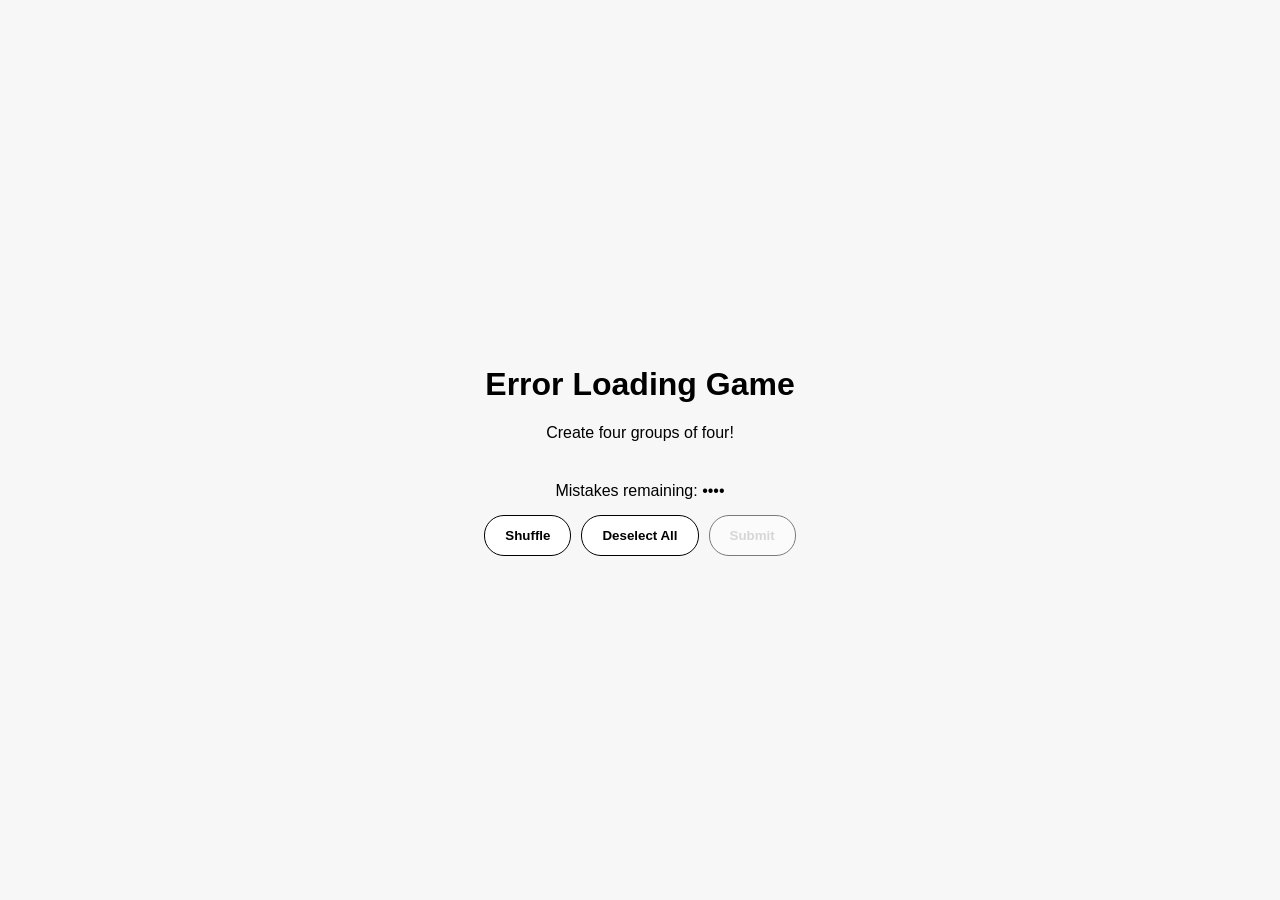
<file: index.html>
<!DOCTYPE html>
<html lang="en">
<head>
  <meta charset="UTF-8">
  <meta name="viewport" content="width=device-width, initial-scale=1.0">
  <title>Connections Clone</title>
  <link rel="stylesheet" href="style.css">
</head>
<body>
  <!-- Custom Top Prompt / Toast Container -->
  <div id="toast" class="toast"></div>

  <div class="container">
    <h1 id="game-title">Connections</h1>
    <p class="subtitle">Create four groups of four!</p>
    
    <div id="solved-container"></div>
    <div id="grid" class="grid"></div>

    <div class="mistakes">
      Mistakes remaining: <span id="lives">••••</span>
    </div>

    <div class="controls">
      <button onclick="shuffleGrid()">Shuffle</button>
      <button onclick="deselectAll()">Deselect All</button>
      <button id="submit-btn" onclick="submitGuess()" disabled>Submit</button>
    </div>
  </div>

  <script src="script.js"></script>
</body>
</html>
</file>
<file: style.css>
body {
  font-family: -apple-system, BlinkMacSystemFont, "Segoe UI", Roboto, sans-serif;
  background-color: #f7f7f7;
  display: flex;
  justify-content: center;
  align-items: center;
  min-height: 100vh;
  margin: 0;
}

/* Custom Floating Web Banner */
.toast {
  position: fixed;
  top: 25px;
  left: 50%;
  transform: translateX(-50%) translateY(-20px);
  background-color: #000;
  color: #fff;
  padding: 10px 22px;
  border-radius: 6px;
  font-weight: 600;
  font-size: 0.95rem;
  opacity: 0;
  visibility: hidden;
  transition: all 0.25s ease-in-out;
  z-index: 1000;
  box-shadow: 0 4px 12px rgba(0, 0, 0, 0.15);
}

.toast.show {
  opacity: 1;
  visibility: visible;
  transform: translateX(-50%) translateY(0);
}

.container {
  max-width: 600px;
  width: 90%;
  text-align: center;
}

.grid {
  display: grid;
  grid-template-columns: repeat(4, 1fr);
  gap: 10px;
  margin: 20px 0;
}

.card {
  background: #eef0f3;
  border-radius: 8px;
  height: 80px;
  display: flex;
  justify-content: center;
  align-items: center;
  font-weight: bold;
  font-size: 0.9rem;
  cursor: pointer;
  user-select: none;
  text-transform: uppercase;
  transition: background-color 0.2s ease, transform 0.2s ease;
}

.card.selected {
  background-color: #5a5a5a;
  color: white;
}

/* Shake Animation for Wrong Answers */
.card.shake {
  animation: shake 0.4s ease-in-out;
}

@keyframes shake {
  0%, 100% { transform: translateX(0); }
  20% { transform: translateX(-7px); }
  40% { transform: translateX(7px); }
  60% { transform: translateX(-4px); }
  80% { transform: translateX(4px); }
}

.solved-group {
  border-radius: 8px;
  padding: 15px;
  margin-bottom: 10px;
  text-align: center;
  font-weight: bold;
}

.yellow { background-color: #f9df6d; color: #000; }
.green  { background-color: #a0c35a; color: #000; }
.blue   { background-color: #b0c4ef; color: #000; }
.purple { background-color: #ba81c5; color: #fff; }

.controls {
  display: flex;
  gap: 10px;
  justify-content: center;
  margin-top: 15px;
}

button {
  padding: 12px 20px;
  border-radius: 20px;
  border: 1px solid #000;
  background: white;
  cursor: pointer;
  font-weight: bold;
}

button:disabled {
  opacity: 0.5;
  cursor: not-allowed;
}
</file>
<file: src/style.css>
body {
  font-family: -apple-system, BlinkMacSystemFont, "Segoe UI", Roboto, sans-serif;
  background-color: #f7f7f7;
  display: flex;
  justify-content: center;
  align-items: center;
  min-height: 100vh;
  margin: 0;
}

/* Custom Floating Web Banner */
.toast {
  position: fixed;
  top: 25px;
  left: 50%;
  transform: translateX(-50%) translateY(-20px);
  background-color: #000;
  color: #fff;
  padding: 10px 22px;
  border-radius: 6px;
  font-weight: 600;
  font-size: 0.95rem;
  opacity: 0;
  visibility: hidden;
  transition: all 0.25s ease-in-out;
  z-index: 1000;
  box-shadow: 0 4px 12px rgba(0, 0, 0, 0.15);
}

.toast.show {
  opacity: 1;
  visibility: visible;
  transform: translateX(-50%) translateY(0);
}

.container {
  max-width: 600px;
  width: 90%;
  text-align: center;
}

.grid {
  display: grid;
  grid-template-columns: repeat(4, 1fr);
  gap: 10px;
  margin: 20px 0;
}

.card {
  background: #eef0f3;
  border-radius: 8px;
  height: 80px;
  display: flex;
  justify-content: center;
  align-items: center;
  font-weight: bold;
  font-size: 0.9rem;
  cursor: pointer;
  user-select: none;
  text-transform: uppercase;
  transition: background-color 0.2s ease, transform 0.2s ease;
}

.card.selected {
  background-color: #5a5a5a;
  color: white;
}

/* Shake Animation for Wrong Answers */
.card.shake {
  animation: shake 0.4s ease-in-out;
}

@keyframes shake {
  0%, 100% { transform: translateX(0); }
  20% { transform: translateX(-7px); }
  40% { transform: translateX(7px); }
  60% { transform: translateX(-4px); }
  80% { transform: translateX(4px); }
}

.solved-group {
  border-radius: 8px;
  padding: 15px;
  margin-bottom: 10px;
  text-align: center;
  font-weight: bold;
}

.yellow { background-color: #f9df6d; color: #000; }
.green  { background-color: #a0c35a; color: #000; }
.blue   { background-color: #b0c4ef; color: #000; }
.purple { background-color: #ba81c5; color: #fff; }

.controls {
  display: flex;
  gap: 10px;
  justify-content: center;
  margin-top: 15px;
}

button {
  padding: 12px 20px;
  border-radius: 20px;
  border: 1px solid #000;
  background: white;
  cursor: pointer;
  font-weight: bold;
}

button:disabled {
  opacity: 0.5;
  cursor: not-allowed;
}
</file>
